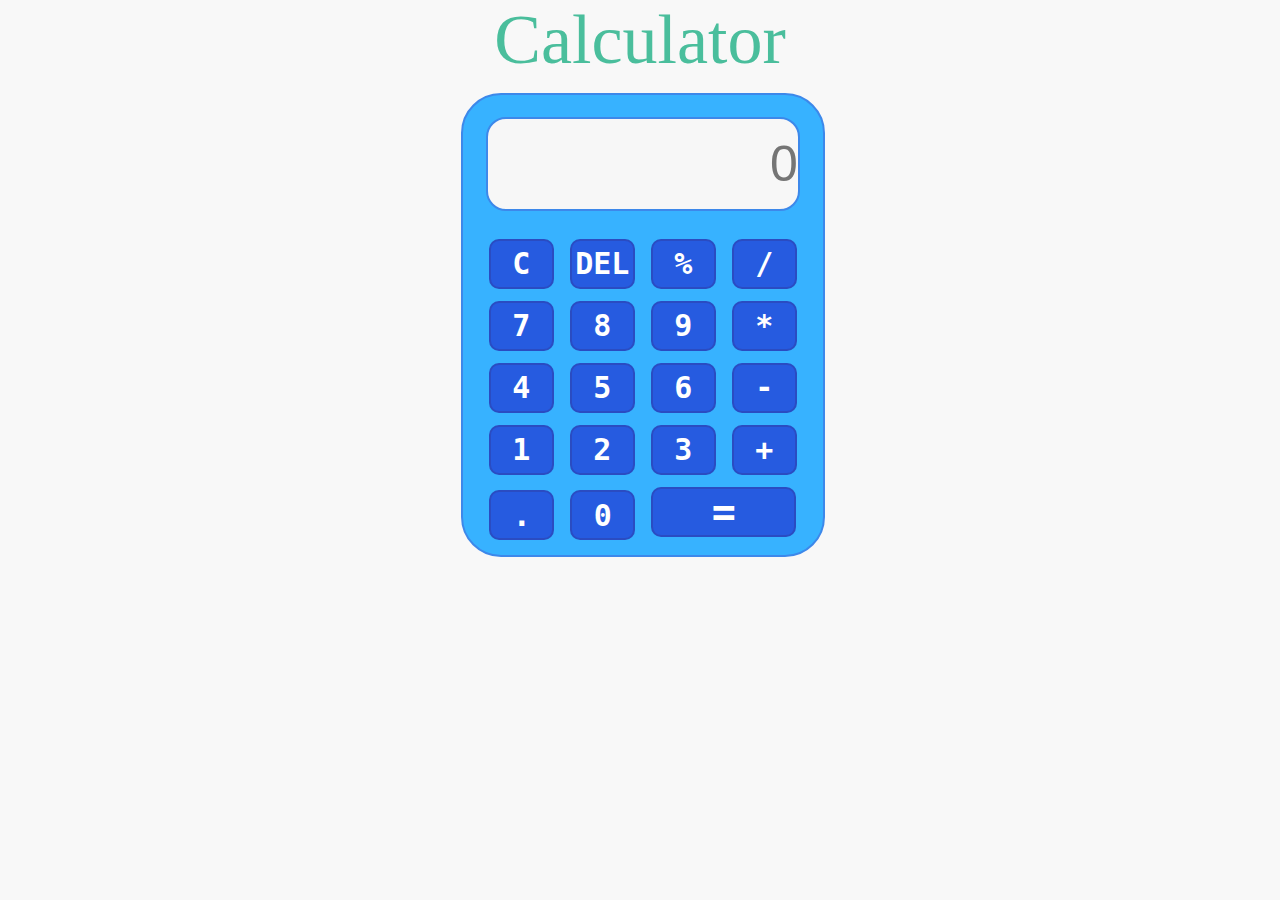
<file: CALCULATOR/index.html>
<!DOCTYPE html>
<html lang="en">
<head>
    <meta charset="UTF-8">
    <meta name="viewport" content="width=device-width, initial-scale=1.0">
    <title>Calculator</title>
    <link rel="stylesheet" href="style.css">
</head>
<body>
    <div class="title">Calculator</div>
    <div class="box">
        <input type="text" readonly="10" id="d" placeholder="0">
        <div class="buttons">
            <button onclick='clr("")'>C</button>
            <button onclick='del()'>DEL</button>
            <button onclick='v("%")'>%</button>
            <button onclick='v("/")'>/</button>
            <button onclick='v("7")'>7</button>
            <button onclick='v("8")'>8</button>
            <button onclick='v("9")'>9</button>
            <button onclick='v("*")'>*</button>
            <button onclick='v("4")'>4</button>
            <button onclick='v("5")'>5</button>
            <button onclick='v("6")'>6</button>
            <button onclick='v("-")'>-</button>
            <button onclick='v("1")'>1</button>
            <button onclick='v("2")'>2</button>
            <button onclick='v("3")'>3</button>
            <button onclick='v("+")'>+</button>
            <button onclick='v(".")'>.</button>
            <button onclick='v("0")'>0</button>
            <button id="equal" onclick='e()'>=</button>
        </div>
    </div>
    <script src="script.js"></script>
</body>
</html>
</file>
<file: CALCULATOR/style.css>
*{
    margin: 0;
    padding: 0;
    border: border-box;
}

body{
    background-color: #f8f8f8;
}

.title{
    text-align: center;
    font-size: 70px;
    font-family: Cursive;
    font-style: normal;
    color: #03cee5;
}

.title:hover{
    color: #30b68ede;
}

.box{
    border: 2px solid rgb(61, 136, 234);
    border-radius: 40px;
    width: 360px;
    height: 460px;
    background-color: rgb(55, 178, 255);
    text-align: center;
    margin-left: 36%;
    margin-top: 1%;
}

input{
    border: 2px solid rgb(61, 136, 234);
    border-radius: 20px;
    width: 310px;
    height: 90px;
    background-color: rgb(247, 247, 247);
    text-align: right;
    margin:22px;
    align-items: center;
    font-size: 50px;
    font-weight:500;
    color: black;
}

.buttons button{
    border: 2px solid rgba(43, 72, 187, 0.803);
    border-radius:10px;
    width: 65px;
    height: 50px;
    background-color: rgb(38, 91, 224);
    font-size: 30px;
    font-weight: bold;
    font-family: monospace;
    color: white;
    text-align: center;
    margin:6px;
    cursor: pointer;
}

#equal{
    width: 145px;
    font-size: 40px;
}
</file>
